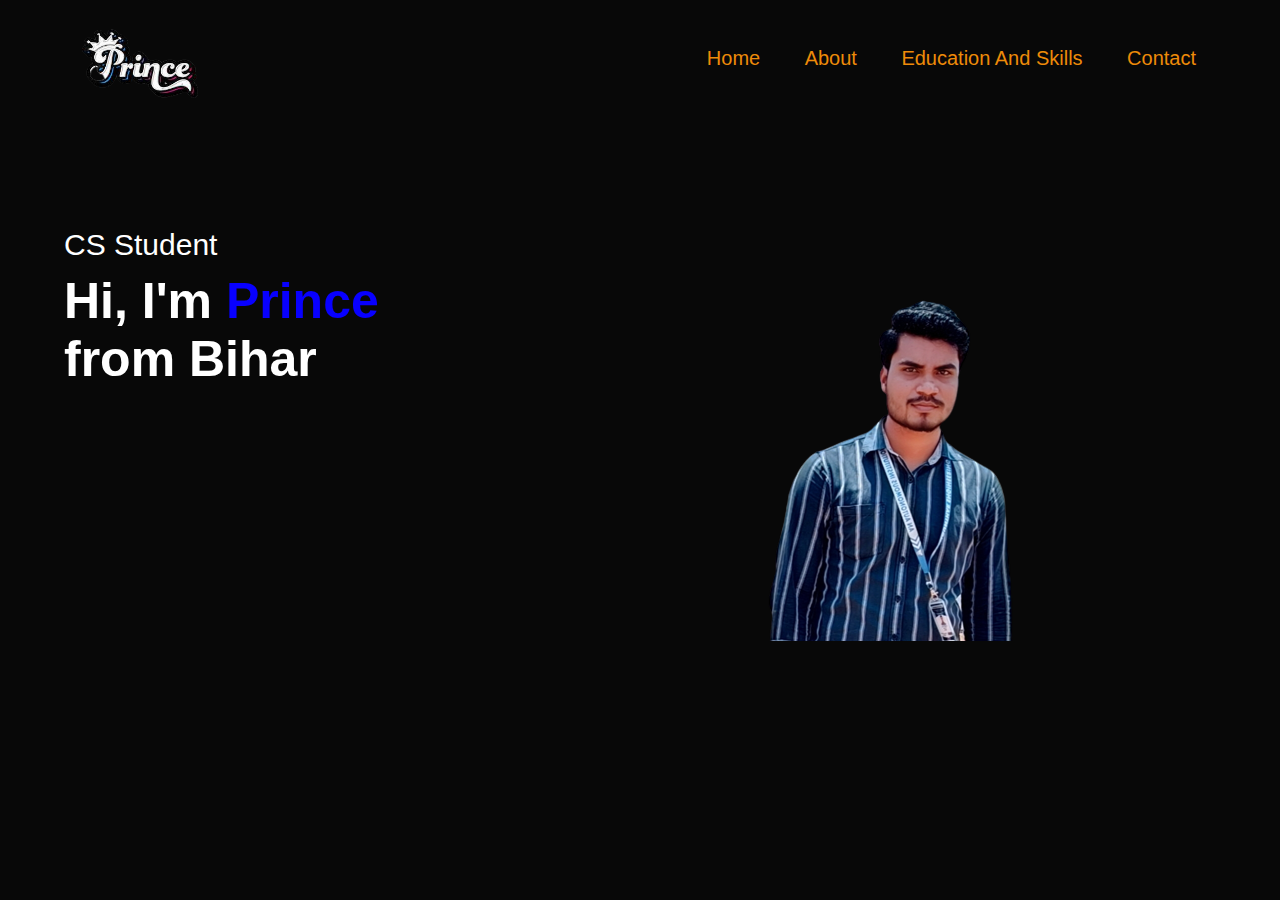
<file: index.html>
<!DOCTYPE html>
<html lang="en">

<head>
    <meta charset="UTF-8">
    <meta http-equiv="X-UA-Compatible" content="IE=edge">
    <meta name="viewport" content="width=device-width, initial-scale=1.0">
    <title>Prince Portfilio Website</title>
    <!--<link rel="Stylesheet" href="StyleSheet.css">-->
    <link rel="stylesheet" href="style.css">
</head>

<body>
    <div id="header">
        <div class="container">
            <nav>
                <img src="image/icon.png" class="logo">

                <ul>
                    <li><a href="index.html">Home</a></li>
                    <li><a href="about.html">About</a></li>
                    <li><a href="educationandskills.html">Education And Skills</a></li>
                    <li><a href="Contact.html">Contact</a></li>
                </ul>

            </nav>
            <aside>
                <div class="header-text">
                    <p>CS Student</p>
                    <h1>Hi, I'm <span>Prince</span><br>from Bihar</h1>
                    <div class="header-text header-image">
                        <p><img src="image/prince.png" class="prince"></p>
                    </div>
                </div>

        </div>
        </aside>
    </div>

</body>

</html>
</file>
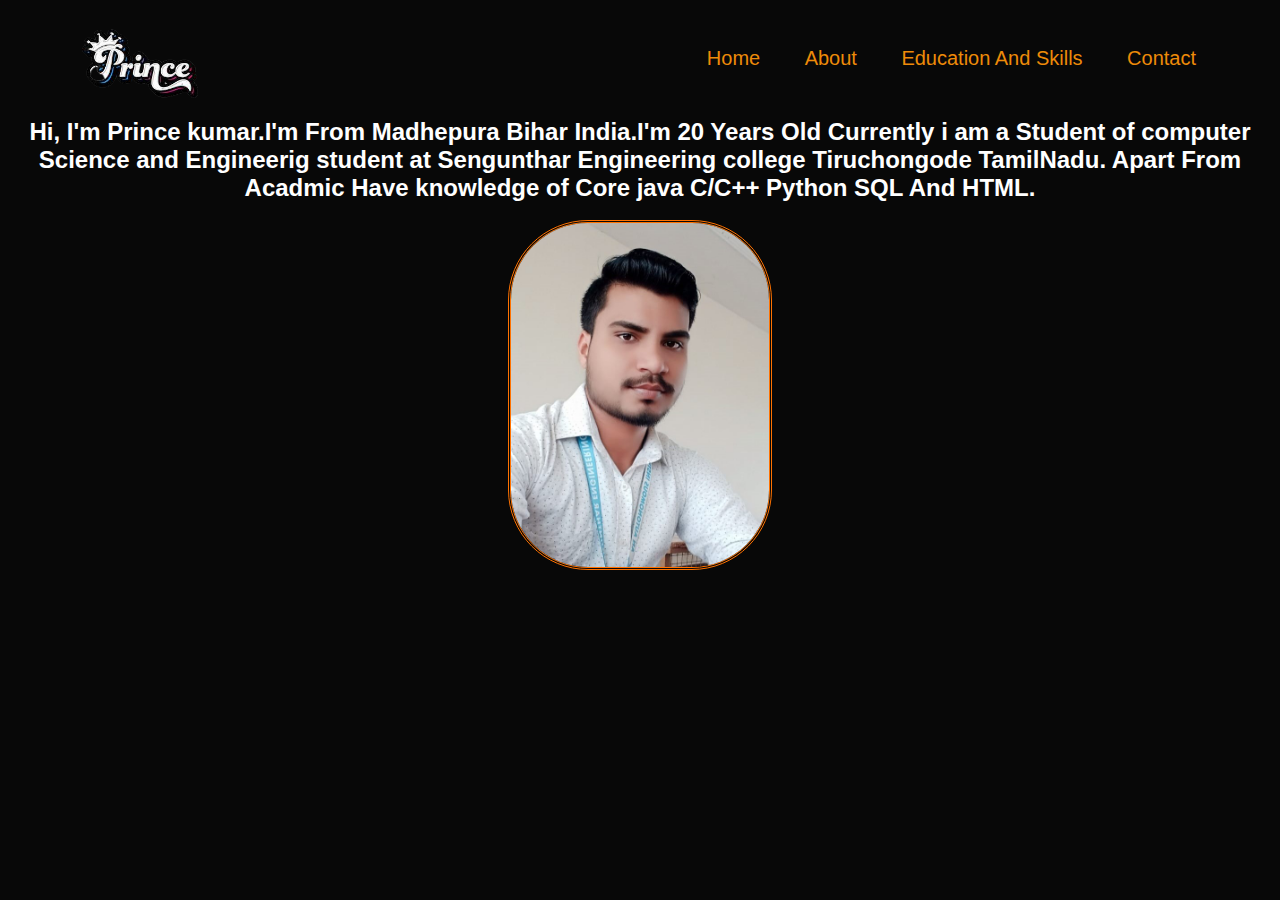
<file: About.html>
<!DOCTYPE html>
<html>

<head>
    <meta charset="UTF-8">
    <meta http-equiv="X-UA-Compatible" content="IE=edge">
    <meta name="viewport" content="width=device-width, initial-scale=1.0">
    <title>About Me</title>
    <link rel="Stylesheet" href="style.css">
</head>

<body>
    <div>
        <div class="container">
            <nav><img src="image/icon.png" class="logo">

                <ul>
                    <li><a href="index.html">Home</a></li>
                    <li><a href="about.html">About</a></li>
                    <li><a href="educationandskills.html">Education And Skills</a></li>
                    <li><a href="Contact.html">Contact</a></li>
                </ul>
            </nav>

        </div>
        <div>
            <div class="about">
                <p>Hi, I'm Prince kumar.I'm From Madhepura Bihar India.I'm 20 Years Old Currently i am a Student of
                    computer Science and Engineerig student at Sengunthar Engineering college Tiruchongode
                    TamilNadu. Apart From Acadmic Have knowledge of Core java C/C++ Python SQL And HTML.</p>
            </div><br>
        </div>
        <center>
            <div>
                <img src="image/p.jpeg" alt="Prince" height="350px" weight="400px" id="image">
            </div>
        </center>


    </div>
    </div>

    </div>
</body>

</html>
</file>
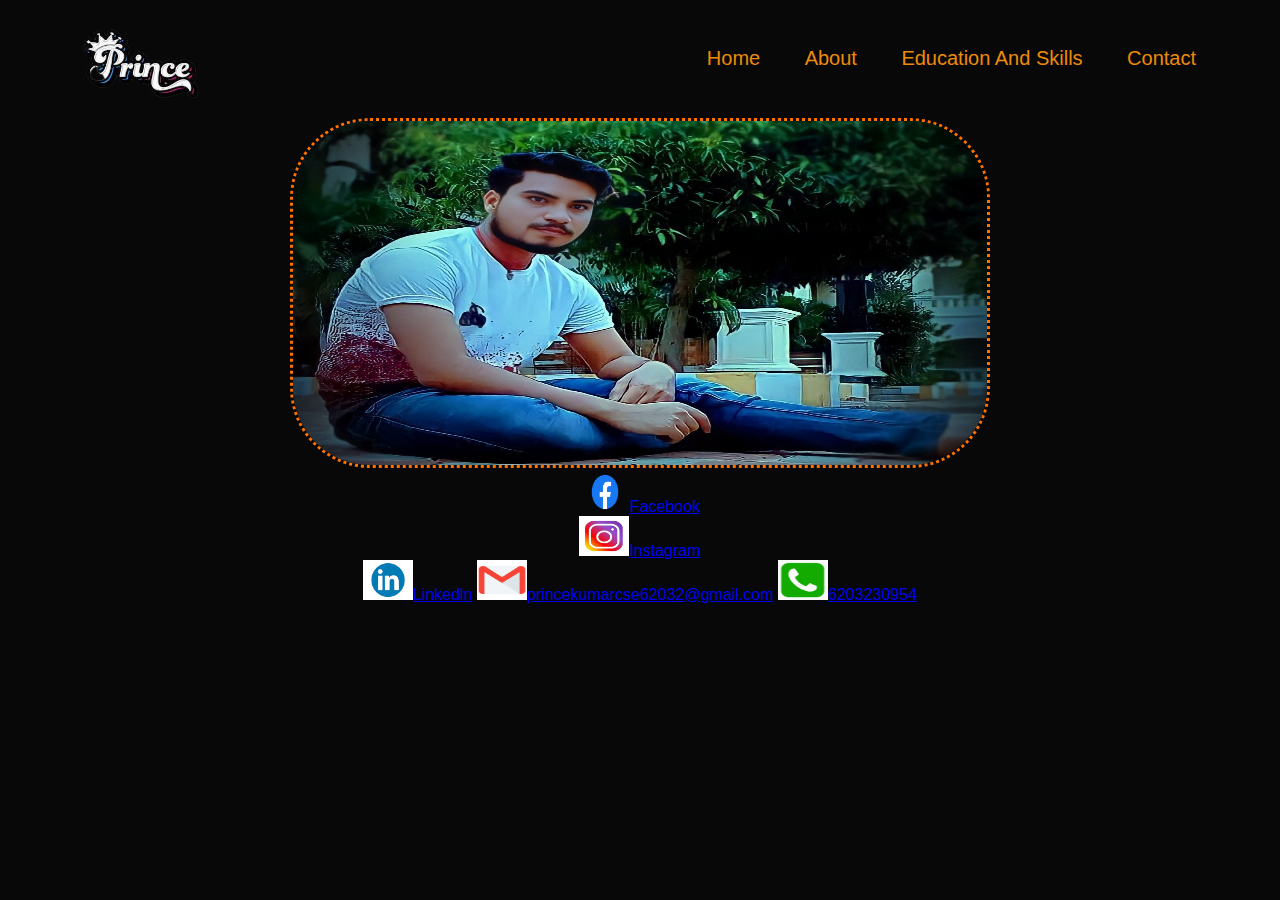
<file: Contact.html>
<!DOCTYPE html>
<html>

<head>
    <title>Contact Details</title>
   <!--<link rel="Stylesheet" href="StyleSheet.css">--> 
    <link rel="Stylesheet" href="style.css">
    

</head>

<body>
    <style>
        p {
          background-image: url('image/bg.jpg');
        }
        </style>
    <div>
        <div class="container">
            <nav>
                <img src="image/icon.png" class="logo">
                <ul>
                    <li><a href="index.html">Home</a></li>
                    <li><a href="about.html">About</a></li>
                    <li><a href="educationandskills.html">Education And Skills</a></li>
                    <li><a href="Contact.html">Contact</a></li>
                </ul>
            </nav>

        </div>

        <div class="Kumar">
        </div>
        <center>
            <div>
                <img src="image/pk.jpg" alt="Prince" height="350px" width="700px" id="pic"> <br>

                <img src="image/fac.png" height="40px" width="50px"><a
                    href="https://www.facebook.com/princekumar.gupta.33633344?mibextid=ZbWKwL">Facebook</a>
                <br>
                <img src="image/insta.webp" height="40px" width="50px"><a
                    href="https://www.instagram.com/invites/contact/?i=10qym1psaqmd7&utm_content=g6khppb">Instagram</a>
                <br>
                <img src="image/link.png" height="40px" width="50px"><a
                    href="https://www.linkedin.com/in/prince-kumar-330993227">Linkedln</a>
                <img src="image/email.png" height="40px" width="50px"><a href="#">princekumarcse62032@gmail.com</a>
                <img src="image/ph.png" height="40px" width="50px"><a href="#">6203230954</a>
            </div>
        </center>
    </div>
</body>

</html>
</file>
<file: style.css>
* {
    margin: 0;
    padding: 0;
    font-family: 'poppins', sans-serif;
    box-sizing: border-box;
}

body {
    background: #080808;
    color: #fff;

}


.container {
    padding: 5px 5%;
}

.logo {
    color: rgb(255, 149, 0);
    width: 150px;
    height: 100%;
    padding-left:0;
    float:center;
    padding-top: 6px;
    display: inline;
}
.pic{
    width: 350px;
    height: auto;
    padding-left:30px;
    float:center;
    padding-top: 0px;
    display:inline;
}
nav {
    display: flex;
    align-items: center;
    justify-content: space-between;
    flex-wrap: wrap;
}

nav ul li {
    display: inline-block;
    list-style: none;
    margin: 0px 20px;
}

nav ul li a {
    color: #ee8b09;
    text-decoration: none;
    font-size: 20px;
    position: relative;
    font: bolder;
}

nav ul li a::after {
    content: '';
    width: 0%;
    height: 3px;
    background: #00ff0d;
    position: absolute;
    left: 0;
    bottom: -6px;
    transition: 0.5s;
}

nav ul li a:hover::after {
    width: 100%;
}

.header-text {
    margin-top: 10%;
    font-size: 30px;
}
.header-text.header-image{
  margin-top:-14%;
  margin-left: 60%;
  height: 200px;
  width: 180px;
}

.header-text h1 {
    font-size: 50px;
    margin-top: 10px;
}

.header-text h1 span {
    color: #0800ff;
}


/*------------about----------*/
#About {
    padding: 10px;
    columns: white;
}

.row {
    display: flex;
    justify-content: space-between;
    flex-wrap: wrap;
}

.about-col-1 {
    flex-basis:100%;
}

.about-col-1 img {
    width: 100%;
    height: 80%;
    border-radius: 15px;
}

.about-col-2 {
    flex-basis: 100%;
}

.sub-title {
    font-size: 50px;
    font-weight: 600;
    color: #fff;
}

.tab-title {
    display: flex;
    margin: 40px 0 20px;
   
}

.tab-links {
    margin: 80%;
    font-size: 18px;
    font-weight: 500;
    cursor: pointer;
    position: relative;
}
.tab-contents ul li {
    list-style: none;
    margin: 100px;
}

/*about css*/
.Prince {
    width: 100%;
    background: linear-gradient(to top,white,rgb(247, 242, 242)50%) ,url(image/p.jpeg);
    background-position: center;
    background-size: cover;
    height: 100vh;
}

.about p{
    color: rgb(255, 255, 255);
    font-size: 24px;
    text-align:center;
    font-weight: bold;
}

#pic{
    border-radius: 80px;
    border-style:dotted;
    border-color: #ff7200;
}
#span{
    font-size: 100px;
}
.image{
    height: 30%;
    border-radius: 80px;
    border-style:dotted;
    border-color: #ff7200; 
}
#image{
    border-radius: 80px;
    border-style: double;
    border-color: #ff7200;
}
.paragraph{
    font-size: 20px;
}
</file>
